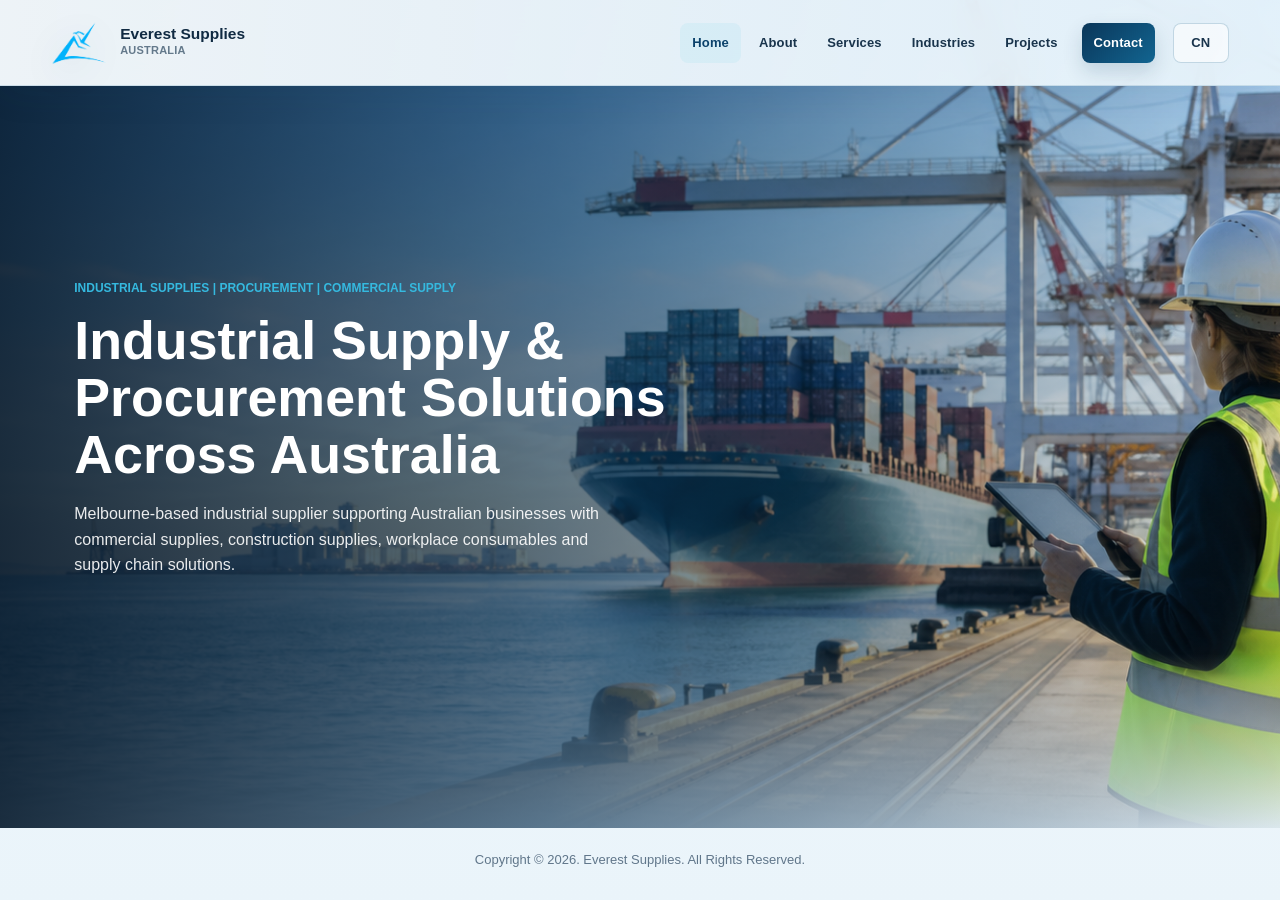
<file: index.html>
<!doctype html>
<html lang="en">
  <head>
    <meta charset="utf-8">
    <meta name="viewport" content="width=device-width, initial-scale=1">
    <meta name="description" content="Everest Supplies provides industrial supplies, construction materials, workplace consumables, safety products and procurement solutions for Australian businesses.">
    <meta name="keywords" content="industrial supplies Australia, industrial supplier Melbourne, commercial supplies Australia, procurement solutions, workplace consumables, construction supplies, building materials supplier, warehouse supplies, industrial products, safety products, business supply partner, manufacturing supplies, industrial procurement, supply chain solutions, Australian supplier, Melbourne Victoria Australia">
    <meta name="robots" content="index, follow">
    <link rel="canonical" href="https://everestsupplies.com.au/">
    <meta property="og:title" content="Everest Supplies | Industrial Supplies & Procurement Solutions Australia">
    <meta property="og:description" content="Melbourne-based industrial and commercial supply partner supporting Australian businesses with industrial supplies, construction materials, workplace consumables and procurement solutions.">
    <meta property="og:image" content="https://everestsupplies.com.au/assets/industrial-supplies-australia.png">
    <meta property="og:url" content="https://everestsupplies.com.au/">
    <meta property="og:type" content="website">
    <meta property="og:site_name" content="Everest Supplies">
    <meta name="twitter:card" content="summary_large_image">
    <meta name="twitter:title" content="Everest Supplies | Industrial Supplies & Procurement Solutions Australia">
    <meta name="twitter:description" content="Industrial supplies, construction materials, workplace consumables, safety products and procurement solutions for Australian businesses.">
    <meta name="twitter:image" content="https://everestsupplies.com.au/assets/industrial-supplies-australia.png">
    <title>Everest Supplies | Industrial Supplies & Procurement Solutions Australia</title>
    <link rel="icon" type="image/png" sizes="32x32" href="assets/favicon-32.png?v=everest-blue-20260701">
    <link rel="apple-touch-icon" sizes="180x180" href="assets/apple-touch-icon.png?v=everest-blue-20260701">
    <link rel="stylesheet" href="styles.css?v=type-balance-20260623">
    <script type="application/ld+json">
      {
        "@context": "https://schema.org",
        "@graph": [
          {
            "@type": "Organization",
            "@id": "https://everestsupplies.com.au/#organization",
            "name": "Everest Supplies",
            "url": "https://everestsupplies.com.au/",
            "logo": "https://everestsupplies.com.au/assets/everest-blue-logo.png",
            "description": "Everest Supplies is an Australian industrial and commercial supply company providing industrial supplies, construction materials, workplace consumables and procurement solutions.",
            "areaServed": {
              "@type": "Country",
              "name": "Australia"
            },
            "knowsAbout": [
              "Industrial Supplies",
              "Construction Materials",
              "Commercial Supplies",
              "Procurement Services",
              "Supply Chain Solutions"
            ]
          },
          {
            "@type": "LocalBusiness",
            "@id": "https://everestsupplies.com.au/#localbusiness",
            "name": "Everest Supplies",
            "url": "https://everestsupplies.com.au/",
            "description": "Melbourne-based industrial supply company supporting businesses throughout Victoria and Australia.",
            "address": {
              "@type": "PostalAddress",
              "addressLocality": "Melbourne",
              "addressRegion": "Victoria",
              "addressCountry": "AU"
            },
            "areaServed": [
              {
                "@type": "State",
                "name": "Victoria"
              },
              {
                "@type": "Country",
                "name": "Australia"
              }
            ],
            "email": "sales@everestsupplies.com.au",
            "makesOffer": [
              {
                "@type": "Offer",
                "itemOffered": {
                  "@type": "Service",
                  "name": "Industrial Supplies"
                }
              },
              {
                "@type": "Offer",
                "itemOffered": {
                  "@type": "Service",
                  "name": "Construction Materials"
                }
              },
              {
                "@type": "Offer",
                "itemOffered": {
                  "@type": "Service",
                  "name": "Procurement Services"
                }
              },
              {
                "@type": "Offer",
                "itemOffered": {
                  "@type": "Service",
                  "name": "Commercial Supplies"
                }
              }
            ]
          }
        ]
      }
    </script>
  </head>
  <body>
    <header class="site-header">
      <a class="brand" href="#home" aria-label="Everest Supplies Australia home">
        <img class="brand-mark" src="assets/everest-blue-mark.png?v=everest-blue-20260701" alt="">
        <span>
          <strong>Everest Supplies</strong>
          <small>Australia</small>
        </span>
      </a>
      <button class="nav-toggle" type="button" aria-label="Open menu" aria-expanded="false">
        <span></span>
        <span></span>
        <span></span>
      </button>
      <nav class="site-nav" aria-label="Primary navigation">
        <a href="#home">Home</a>
        <a href="#about">About</a>
        <a href="#services">Services</a>
        <a href="#industries">Industries</a>
        <a href="#projects">Projects</a>
        <a class="nav-cta" href="#contact">Contact</a>
        <button class="lang-toggle" id="languageToggle" type="button" aria-label="Switch language">CN</button>
      </nav>
    </header>

    <main id="home">
      <section class="hero">
        <img src="assets/industrial-supplies-australia.png" alt="Industrial supplies Australia procurement and commercial supply chain operations at a port" class="hero-image hero-image-home">
        <img src="assets/industrial-procurement-services.png" alt="Industrial procurement services and warehouse logistics products at an Australian port" class="hero-image hero-image-tabs">
        <div class="hero-overlay"></div>
        <div class="hero-content">
          <p class="eyebrow">Industrial Supplies | Procurement | Commercial Supply</p>
          <h1>Industrial Supply & Procurement Solutions Across Australia</h1>
          <p class="hero-copy">Melbourne-based industrial supplier supporting Australian businesses with commercial supplies, construction supplies, workplace consumables and supply chain solutions.</p>
        </div>
      </section>

      <section class="intro band tab-content" data-tab-content="home">
        <div class="section-heading">
          <p class="eyebrow">Company Positioning</p>
          <h2>Australian business supply partner for industrial and commercial customers.</h2>
        </div>
        <p>Everest Supplies is a Melbourne, Victoria based industrial and commercial supply company supporting manufacturing, construction, warehousing, logistics, infrastructure and commercial customers across Australia. We help businesses source industrial products, construction supplies, workplace consumables, safety products and procurement solutions through practical supplier coordination and commercial supply chain support.</p>
      </section>

      <section class="stats tab-content" data-tab-content="home" aria-label="Company strengths">
        <article><strong>Global</strong><span>Supplier and buyer networks</span></article>
        <article><strong>End-to-end</strong><span>Procurement to logistics support</span></article>
        <article><strong>Multi-sector</strong><span>Trade capability across industries</span></article>
        <article><strong>Long-term</strong><span>Partnership-focused delivery</span></article>
      </section>

      <section class="seo-links tab-content" data-tab-content="home" aria-label="Industrial supply and procurement service links">
        <a href="industrial-supplies.html">Industrial Supplies</a>
        <a href="construction-materials.html">Construction Materials</a>
        <a href="workplace-consumables.html">Workplace Consumables</a>
        <a href="warehouse-logistics-supplies.html">Warehouse & Logistics Supplies</a>
        <a href="safety-ppe-products.html">Safety & PPE Products</a>
        <a href="procurement-sourcing-services.html">Procurement & Sourcing Services</a>
        <a href="supply-chain-solutions.html">Supply Chain Solutions</a>
      </section>

      <section class="eeat-note tab-content" data-tab-content="home" aria-label="About Everest Supplies industrial procurement focus">
        <p>Everest Supplies is an Australian business supply partner focused on industrial supplies, commercial supplies and procurement support for manufacturing, construction, warehousing, logistics, infrastructure and commercial customers. Based in Melbourne, Victoria, Australia, we help business customers assess supplier options, sourcing pathways and supply chain solutions without adding unsupported claims or fake project references.</p>
      </section>

      <section class="section split tab-content" id="about" data-tab-content="about">
        <div class="section-heading">
          <p class="eyebrow">About Us</p>
          <h2>Professional sourcing, procurement and market access from Australia.</h2>
        </div>
        <div class="split-body">
          <p>Everest Supplies Australia is a privately owned industrial and commercial supply company headquartered in Melbourne, Victoria, Australia, focused on supporting business customers through trusted sourcing, procurement and supply coordination.</p>
          <p>Operating from Australia, we assist qualified suppliers and commercial buyers with industrial procurement, workplace consumables, construction materials, documentation and commercial transparency throughout the supply chain.</p>
          <div class="value-grid">
            <article><h3>Mission</h3><p>To create value by connecting global suppliers and customers through trusted trade partnerships.</p></article>
            <article><h3>Vision</h3><p>To become a leading international trading and supply chain solutions provider in Australia and the Asia-Pacific region.</p></article>
          </div>
        </div>
      </section>

      <section class="section services tab-content" id="services" data-tab-content="services">
        <div class="section-heading wide">
          <p class="eyebrow">Products & Services</p>
          <h2>Practical trade support across sourcing, logistics and market development.</h2>
        </div>
        <div class="service-grid">
          <article class="service-card"><span class="card-index">01</span><h3>Import Solutions</h3><ul><li>Product sourcing</li><li>Supplier identification</li><li>Procurement management</li><li>Quality assurance</li><li>Customs and logistics coordination</li></ul></article>
          <article class="service-card"><span class="card-index">02</span><h3>Export Solutions</h3><ul><li>Market development</li><li>International distribution</li><li>Export documentation</li><li>Freight coordination</li><li>Regulatory compliance support</li></ul></article>
          <article class="service-card"><span class="card-index">03</span><h3>Strategic Procurement</h3><ul><li>Cost-effective sourcing strategy</li><li>Supplier qualification</li><li>Product verification</li><li>Commercial negotiations</li><li>Long-term procurement planning</li></ul></article>
          <article class="service-card"><span class="card-index">04</span><h3>Supply Chain Management</h3><ul><li>Sea, air and road freight coordination</li><li>Warehousing and distribution support</li><li>Inventory planning</li><li>Product inspection</li><li>Documentation management</li></ul></article>
        </div>
      </section>

      <section class="section industries tab-content" id="industries" data-tab-content="industries">
        <div class="section-heading">
          <p class="eyebrow">Industries</p>
          <h2>Built for diverse commercial sourcing needs.</h2>
        </div>
        <div class="industry-list">
          <article><h3>Construction & Building Materials</h3><p>Construction materials, infrastructure products and industrial supplies for Australian commercial projects.</p></article>
          <article><h3>Furniture & Upholstery</h3><p>Foam products, furniture components and upholstery materials.</p></article>
          <article><h3>Industrial Products</h3><p>Manufacturing supplies, engineering materials, warehouse supplies and industrial equipment.</p></article>
          <article><h3>Agriculture & Food Products</h3><p>Agricultural commodities, packaged foods and specialty products.</p></article>
          <article><h3>Consumer Goods</h3><p>Household products, lifestyle products and retail merchandise.</p></article>
          <article><h3>Renewable Energy & Infrastructure</h3><p>Energy equipment, infrastructure materials and project procurement.</p></article>
        </div>
      </section>

      <section class="section why tab-content" data-tab-content="services">
        <div class="section-heading wide">
          <p class="eyebrow">Why Choose Us</p>
          <h2>Reliable commercial execution, from supplier selection to delivery coordination.</h2>
        </div>
        <div class="why-grid">
          <article><h3>Global Supplier Network</h3><p>Established relationships with qualified suppliers worldwide.</p></article>
          <article><h3>Quality Assurance</h3><p>Rigorous supplier selection and product quality control.</p></article>
          <article><h3>Competitive Pricing</h3><p>Efficient sourcing strategies that optimize procurement costs.</p></article>
          <article><h3>Reliable Delivery</h3><p>Professional logistics coordination and supply chain management.</p></article>
          <article><h3>Industry Experience</h3><p>Strong understanding of international trade practices and commercial operations.</p></article>
          <article><h3>Customer-Centric Approach</h3><p>Tailored solutions designed around client requirements.</p></article>
        </div>
      </section>

      <section class="section projects tab-content" id="projects" data-tab-content="projects">
        <div class="section-heading">
          <p class="eyebrow">Projects & Success Stories</p>
          <h2>Representative support areas.</h2>
        </div>
        <div class="project-timeline">
          <article><span>Procurement</span><h3>International Procurement Support</h3><p>Delivered sourcing and procurement support for commercial and industrial purchasing requirements.</p></article>
          <article><span>Operations</span><h3>Supply Chain Optimization</h3><p>Helped improve procurement efficiency, supplier communication and delivery coordination.</p></article>
          <article><span>Market Access</span><h3>Export Market Development</h3><p>Supported Australian suppliers in identifying international market and distribution pathways.</p></article>
        </div>
      </section>

      <section class="section contact tab-content" id="contact" data-tab-content="contact">
        <div class="contact-panel">
          <div>
            <p class="eyebrow">Contact Us</p>
            <h2>Start a sourcing, import or export enquiry.</h2>
            <p>Tell us what you need to source, export or coordinate. Everest Supplies Australia can help assess supplier options, procurement approach and logistics pathways.</p>
            <div class="contact-details">
              <span>Everest Supplies Australia</span>
              <span>Headquarters: Melbourne, Australia</span>
              <a href="mailto:sales@everestsupplies.com.au">sales@everestsupplies.com.au</a>
              <span>International Trade</span>
              <span>Import & Export Services</span>
              <span>Procurement Solutions</span>
              <span>Supply Chain Management</span>
            </div>
          </div>
          <form class="contact-form" id="contactForm" action="https://formsubmit.co/sales@everestsupplies.com.au" method="POST">
            <input type="hidden" name="_subject" id="formSubject" value="Website enquiry - General">
            <input type="hidden" name="_replyto" id="formReplyTo" value="">
            <input type="hidden" name="_next" id="formNext" value="">
            <input type="text" name="_honey" tabindex="-1" autocomplete="off" style="display: none;">
            <input type="hidden" name="_template" value="table">
            <input type="hidden" name="_captcha" value="false">
            <label>Name<input name="name" required autocomplete="name"></label>
            <label>Company<input name="company" autocomplete="organization"></label>
            <label>Email<input name="email" type="email" required autocomplete="email"></label>
            <label>Phone<input name="phone" autocomplete="tel"></label>
            <label>Country<input name="country" autocomplete="country-name"></label>
            <label>Inquiry Type
              <select name="type" required>
                <option value="">Select inquiry type</option>
                <option>Import Services</option>
                <option>Export Services</option>
                <option>Procurement Services</option>
                <option>Supply Chain Management</option>
                <option>Commercial Consulting</option>
              </select>
            </label>
            <label class="full">Message<textarea name="message" rows="5" required></textarea></label>
            <button class="button primary full" type="submit">Submit Enquiry</button>
            <p class="form-status" id="formStatus" role="status"></p>
          </form>
        </div>
      </section>
    </main>

    <footer class="site-footer">
      <span>Copyright &copy; 2026. Everest Supplies. All Rights Reserved.</span>
    </footer>

    <script src="app.js?v=formsubmit-20260605"></script>
  </body>
</html>
</file>
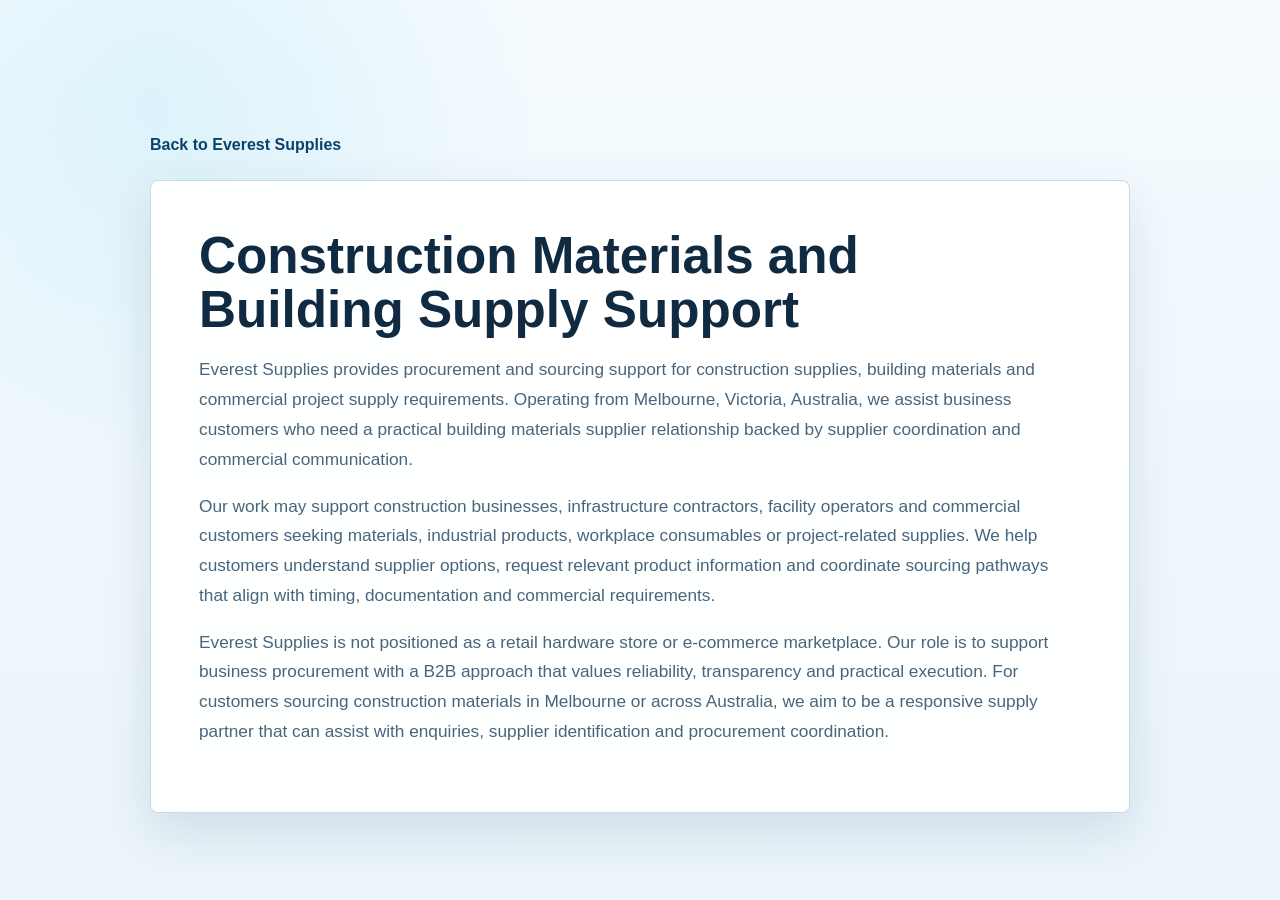
<file: construction-materials.html>
<!doctype html>
<html lang="en">
  <head>
    <meta charset="utf-8">
    <meta name="viewport" content="width=device-width, initial-scale=1">
    <title>Construction Materials Supplier Melbourne | Everest Supplies</title>
    <meta name="description" content="Melbourne-based construction supplies and building materials supplier support for Australian commercial, infrastructure and industrial customers.">
    <link rel="canonical" href="https://everestsupplies.com.au/construction-materials.html">
    <link rel="stylesheet" href="styles.css?v=seo-setup-20260623">
    <link rel="stylesheet" href="service-template.css?v=seo-setup-20260623">
  </head>
  <body class="seo-page">
    <main>
      <a class="back-link" href="/">Back to Everest Supplies</a>
      <article>
        <h1>Construction Materials and Building Supply Support</h1>
        <p>Everest Supplies provides procurement and sourcing support for construction supplies, building materials and commercial project supply requirements. Operating from Melbourne, Victoria, Australia, we assist business customers who need a practical building materials supplier relationship backed by supplier coordination and commercial communication.</p>
        <p>Our work may support construction businesses, infrastructure contractors, facility operators and commercial customers seeking materials, industrial products, workplace consumables or project-related supplies. We help customers understand supplier options, request relevant product information and coordinate sourcing pathways that align with timing, documentation and commercial requirements.</p>
        <p>Everest Supplies is not positioned as a retail hardware store or e-commerce marketplace. Our role is to support business procurement with a B2B approach that values reliability, transparency and practical execution. For customers sourcing construction materials in Melbourne or across Australia, we aim to be a responsive supply partner that can assist with enquiries, supplier identification and procurement coordination.</p>
      </article>
    </main>
  </body>
</html>
</file>
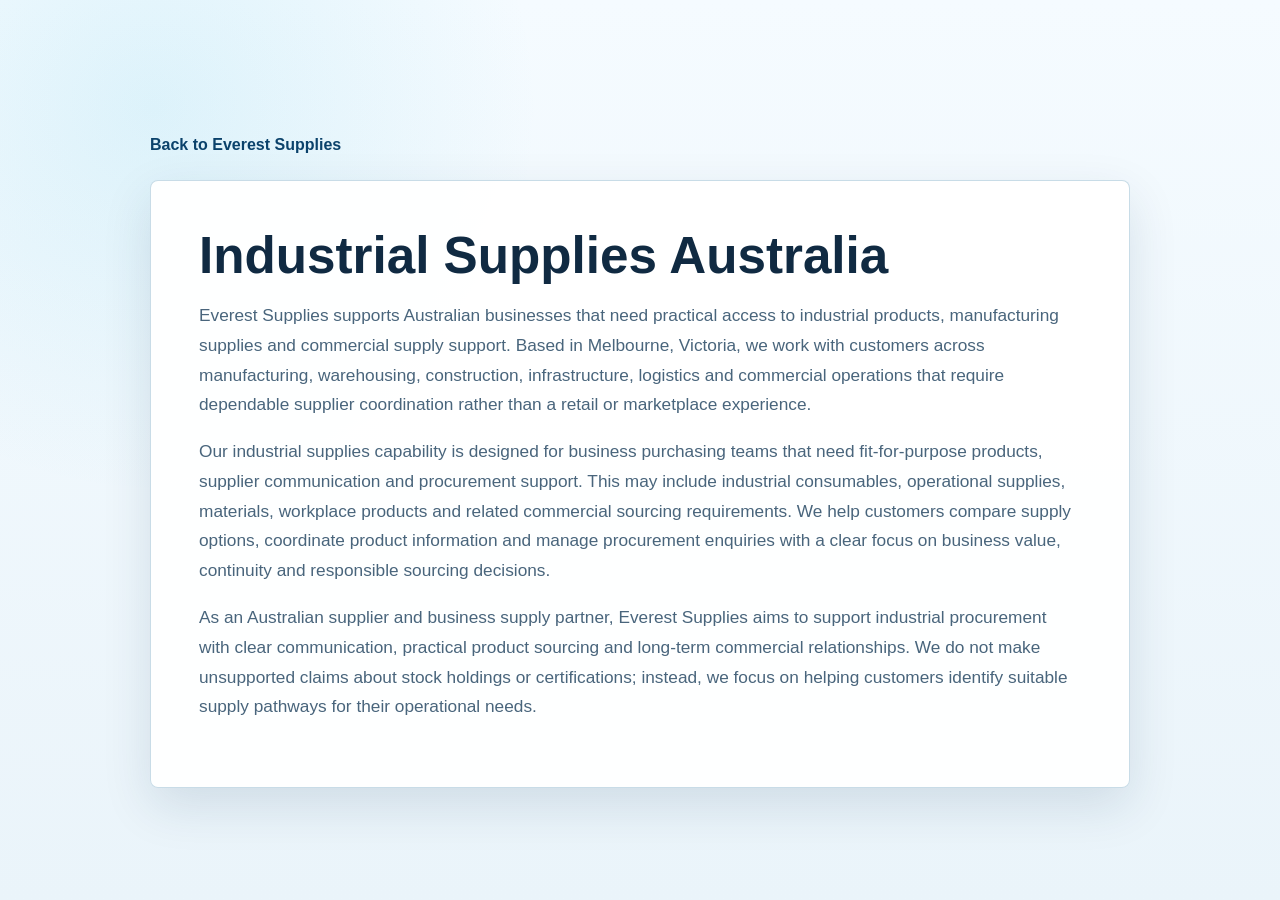
<file: industrial-supplies.html>
<!doctype html>
<html lang="en">
  <head>
    <meta charset="utf-8">
    <meta name="viewport" content="width=device-width, initial-scale=1">
    <title>Industrial Supplies Australia | Everest Supplies</title>
    <meta name="description" content="Everest Supplies supports Australian businesses with industrial supplies, manufacturing supplies and commercial procurement from Melbourne, Victoria.">
    <link rel="canonical" href="https://everestsupplies.com.au/industrial-supplies.html">
    <link rel="stylesheet" href="styles.css?v=seo-setup-20260623">
    <link rel="stylesheet" href="service-template.css?v=seo-setup-20260623">
  </head>
  <body class="seo-page">
    <main>
      <a class="back-link" href="/">Back to Everest Supplies</a>
      <article>
        <h1>Industrial Supplies Australia</h1>
        <p>Everest Supplies supports Australian businesses that need practical access to industrial products, manufacturing supplies and commercial supply support. Based in Melbourne, Victoria, we work with customers across manufacturing, warehousing, construction, infrastructure, logistics and commercial operations that require dependable supplier coordination rather than a retail or marketplace experience.</p>
        <p>Our industrial supplies capability is designed for business purchasing teams that need fit-for-purpose products, supplier communication and procurement support. This may include industrial consumables, operational supplies, materials, workplace products and related commercial sourcing requirements. We help customers compare supply options, coordinate product information and manage procurement enquiries with a clear focus on business value, continuity and responsible sourcing decisions.</p>
        <p>As an Australian supplier and business supply partner, Everest Supplies aims to support industrial procurement with clear communication, practical product sourcing and long-term commercial relationships. We do not make unsupported claims about stock holdings or certifications; instead, we focus on helping customers identify suitable supply pathways for their operational needs.</p>
      </article>
    </main>
  </body>
</html>
</file>
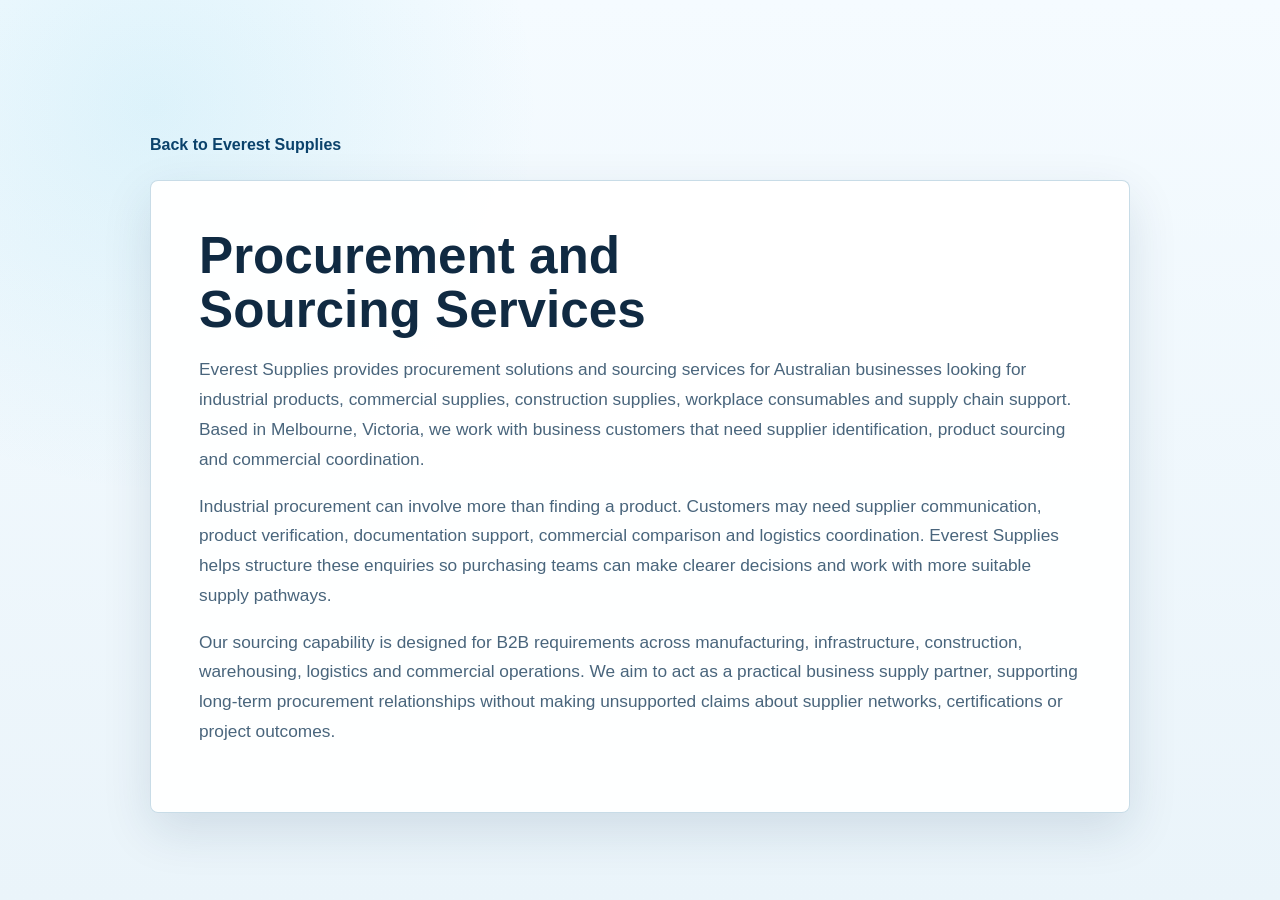
<file: procurement-sourcing-services.html>
<!doctype html>
<html lang="en">
  <head>
    <meta charset="utf-8">
    <meta name="viewport" content="width=device-width, initial-scale=1">
    <title>Industrial Procurement and Sourcing Services Australia | Everest Supplies</title>
    <meta name="description" content="Industrial procurement, sourcing services and supplier coordination for Australian businesses from Melbourne, Victoria.">
    <link rel="canonical" href="https://everestsupplies.com.au/procurement-sourcing-services.html">
    <link rel="stylesheet" href="styles.css?v=seo-setup-20260623">
    <link rel="stylesheet" href="service-template.css?v=seo-setup-20260623">
  </head>
  <body class="seo-page">
    <main>
      <a class="back-link" href="/">Back to Everest Supplies</a>
      <article>
        <h1>Procurement and Sourcing Services</h1>
        <p>Everest Supplies provides procurement solutions and sourcing services for Australian businesses looking for industrial products, commercial supplies, construction supplies, workplace consumables and supply chain support. Based in Melbourne, Victoria, we work with business customers that need supplier identification, product sourcing and commercial coordination.</p>
        <p>Industrial procurement can involve more than finding a product. Customers may need supplier communication, product verification, documentation support, commercial comparison and logistics coordination. Everest Supplies helps structure these enquiries so purchasing teams can make clearer decisions and work with more suitable supply pathways.</p>
        <p>Our sourcing capability is designed for B2B requirements across manufacturing, infrastructure, construction, warehousing, logistics and commercial operations. We aim to act as a practical business supply partner, supporting long-term procurement relationships without making unsupported claims about supplier networks, certifications or project outcomes.</p>
      </article>
    </main>
  </body>
</html>
</file>
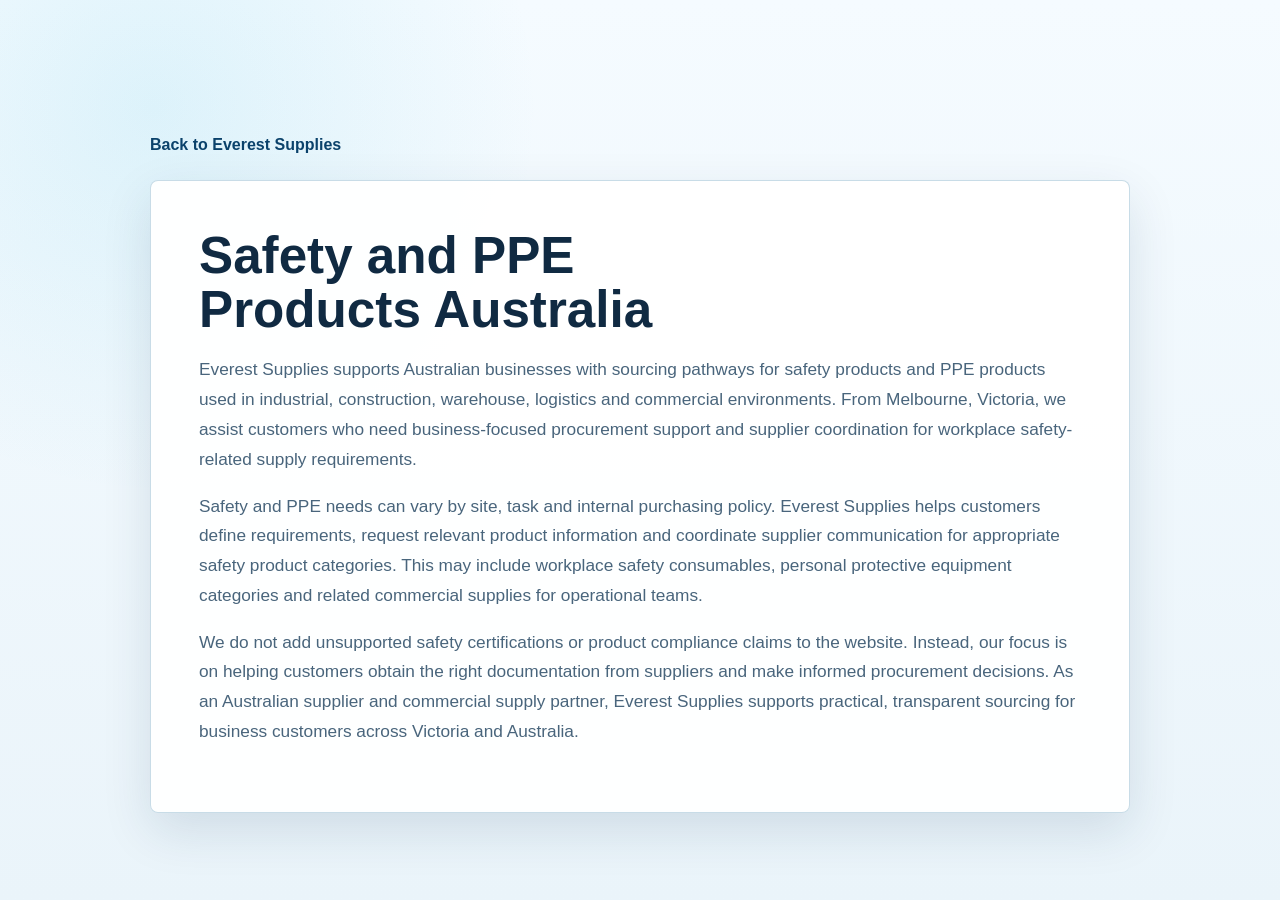
<file: safety-ppe-products.html>
<!doctype html>
<html lang="en">
  <head>
    <meta charset="utf-8">
    <meta name="viewport" content="width=device-width, initial-scale=1">
    <title>Safety and PPE Products Australia | Everest Supplies</title>
    <meta name="description" content="Safety products and PPE procurement support for Australian industrial, construction, warehouse and commercial businesses.">
    <link rel="canonical" href="https://everestsupplies.com.au/safety-ppe-products.html">
    <link rel="stylesheet" href="styles.css?v=seo-setup-20260623">
    <link rel="stylesheet" href="service-template.css?v=seo-setup-20260623">
  </head>
  <body class="seo-page">
    <main>
      <a class="back-link" href="/">Back to Everest Supplies</a>
      <article>
        <h1>Safety and PPE Products Australia</h1>
        <p>Everest Supplies supports Australian businesses with sourcing pathways for safety products and PPE products used in industrial, construction, warehouse, logistics and commercial environments. From Melbourne, Victoria, we assist customers who need business-focused procurement support and supplier coordination for workplace safety-related supply requirements.</p>
        <p>Safety and PPE needs can vary by site, task and internal purchasing policy. Everest Supplies helps customers define requirements, request relevant product information and coordinate supplier communication for appropriate safety product categories. This may include workplace safety consumables, personal protective equipment categories and related commercial supplies for operational teams.</p>
        <p>We do not add unsupported safety certifications or product compliance claims to the website. Instead, our focus is on helping customers obtain the right documentation from suppliers and make informed procurement decisions. As an Australian supplier and commercial supply partner, Everest Supplies supports practical, transparent sourcing for business customers across Victoria and Australia.</p>
      </article>
    </main>
  </body>
</html>
</file>
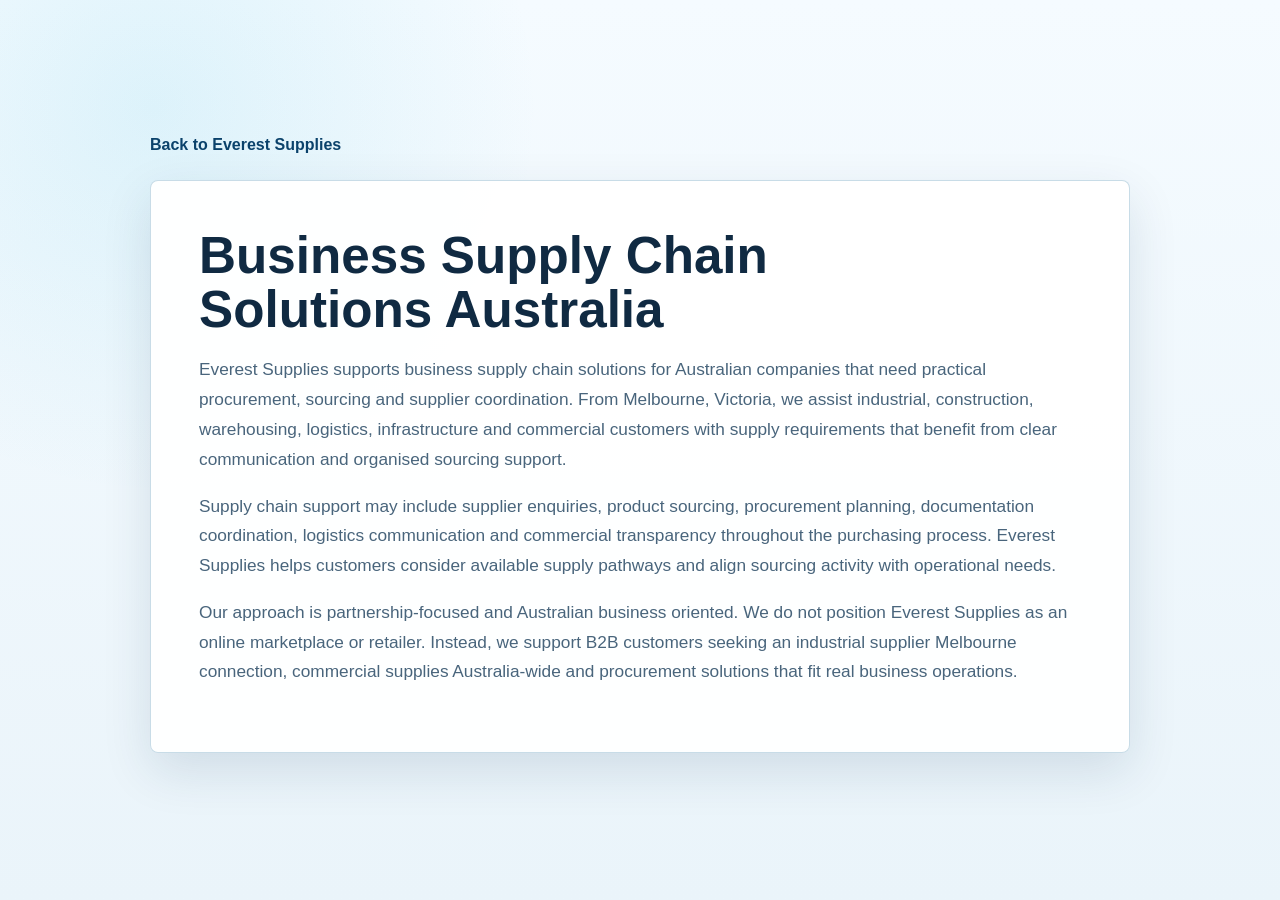
<file: supply-chain-solutions.html>
<!doctype html>
<html lang="en">
  <head>
    <meta charset="utf-8">
    <meta name="viewport" content="width=device-width, initial-scale=1">
    <title>Business Supply Chain Solutions Australia | Everest Supplies</title>
    <meta name="description" content="Business supply chain solutions, commercial procurement support and industrial supplier coordination for Australian companies.">
    <link rel="canonical" href="https://everestsupplies.com.au/supply-chain-solutions.html">
    <link rel="stylesheet" href="styles.css?v=seo-setup-20260623">
    <link rel="stylesheet" href="service-template.css?v=seo-setup-20260623">
  </head>
  <body class="seo-page">
    <main>
      <a class="back-link" href="/">Back to Everest Supplies</a>
      <article>
        <h1>Business Supply Chain Solutions Australia</h1>
        <p>Everest Supplies supports business supply chain solutions for Australian companies that need practical procurement, sourcing and supplier coordination. From Melbourne, Victoria, we assist industrial, construction, warehousing, logistics, infrastructure and commercial customers with supply requirements that benefit from clear communication and organised sourcing support.</p>
        <p>Supply chain support may include supplier enquiries, product sourcing, procurement planning, documentation coordination, logistics communication and commercial transparency throughout the purchasing process. Everest Supplies helps customers consider available supply pathways and align sourcing activity with operational needs.</p>
        <p>Our approach is partnership-focused and Australian business oriented. We do not position Everest Supplies as an online marketplace or retailer. Instead, we support B2B customers seeking an industrial supplier Melbourne connection, commercial supplies Australia-wide and procurement solutions that fit real business operations.</p>
      </article>
    </main>
  </body>
</html>
</file>
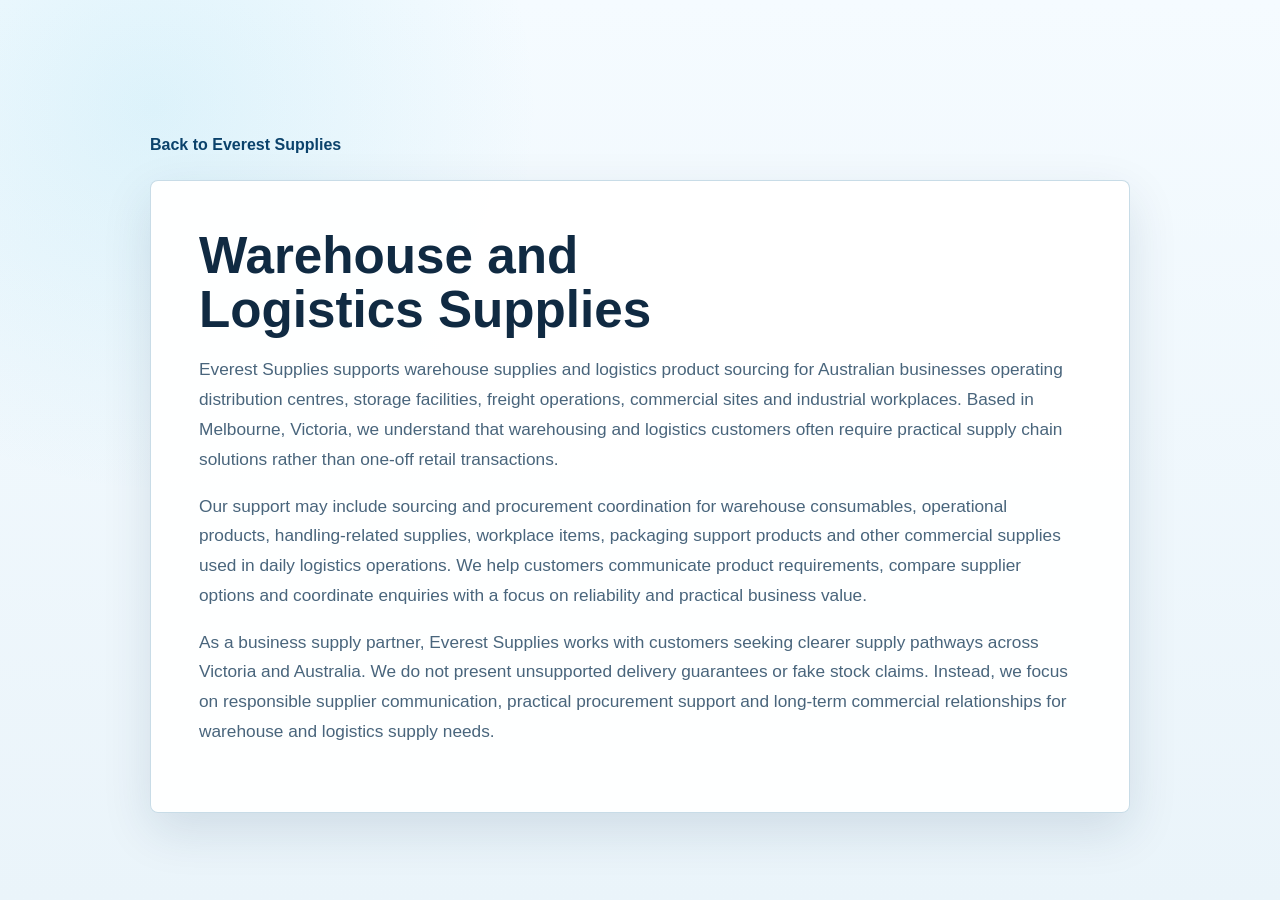
<file: warehouse-logistics-supplies.html>
<!doctype html>
<html lang="en">
  <head>
    <meta charset="utf-8">
    <meta name="viewport" content="width=device-width, initial-scale=1">
    <title>Warehouse Supplies and Logistics Products | Everest Supplies</title>
    <meta name="description" content="Warehouse supplies, logistics products and procurement support for Australian warehousing, freight, distribution and commercial operations.">
    <link rel="canonical" href="https://everestsupplies.com.au/warehouse-logistics-supplies.html">
    <link rel="stylesheet" href="styles.css?v=seo-setup-20260623">
    <link rel="stylesheet" href="service-template.css?v=seo-setup-20260623">
  </head>
  <body class="seo-page">
    <main>
      <a class="back-link" href="/">Back to Everest Supplies</a>
      <article>
        <h1>Warehouse and Logistics Supplies</h1>
        <p>Everest Supplies supports warehouse supplies and logistics product sourcing for Australian businesses operating distribution centres, storage facilities, freight operations, commercial sites and industrial workplaces. Based in Melbourne, Victoria, we understand that warehousing and logistics customers often require practical supply chain solutions rather than one-off retail transactions.</p>
        <p>Our support may include sourcing and procurement coordination for warehouse consumables, operational products, handling-related supplies, workplace items, packaging support products and other commercial supplies used in daily logistics operations. We help customers communicate product requirements, compare supplier options and coordinate enquiries with a focus on reliability and practical business value.</p>
        <p>As a business supply partner, Everest Supplies works with customers seeking clearer supply pathways across Victoria and Australia. We do not present unsupported delivery guarantees or fake stock claims. Instead, we focus on responsible supplier communication, practical procurement support and long-term commercial relationships for warehouse and logistics supply needs.</p>
      </article>
    </main>
  </body>
</html>
</file>
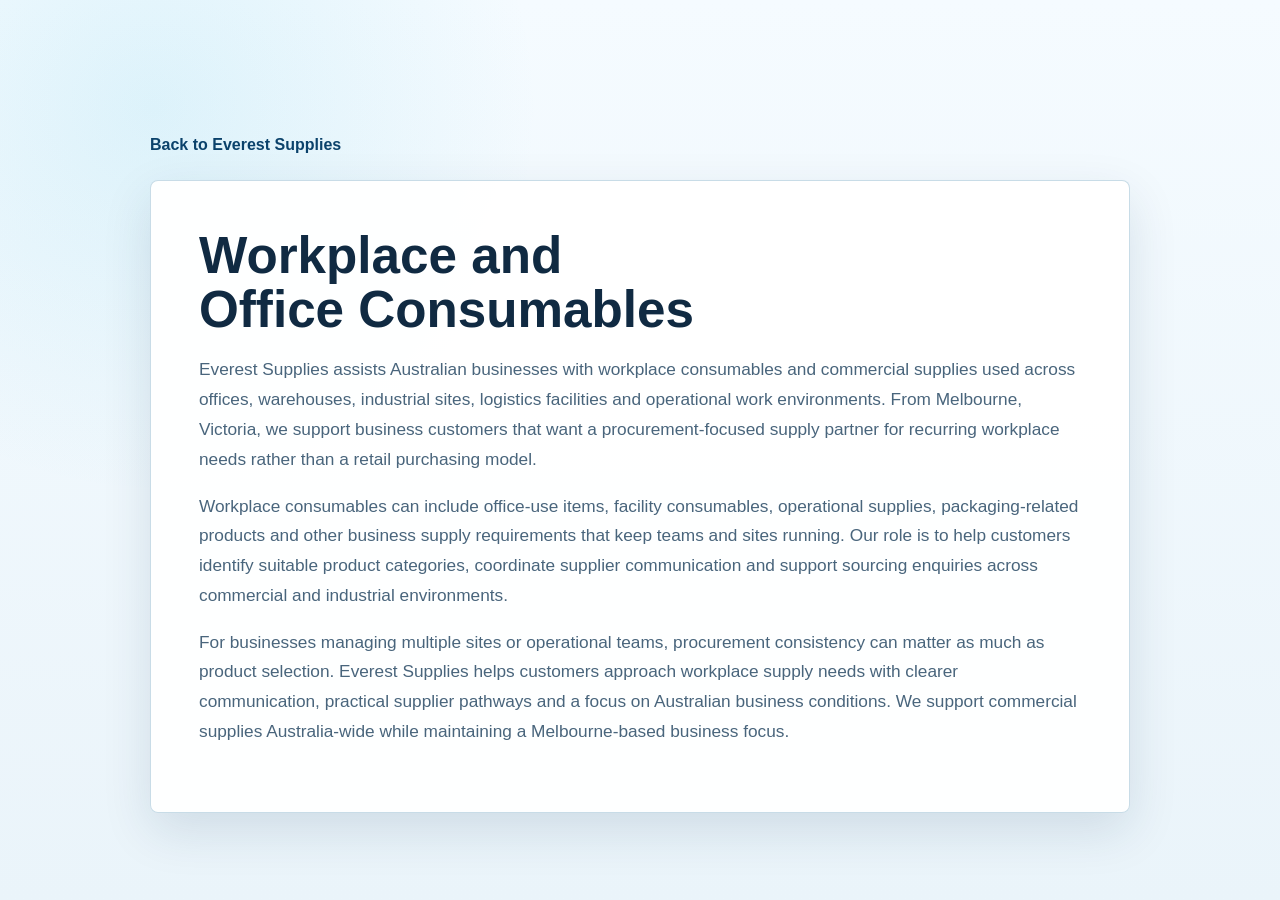
<file: workplace-consumables.html>
<!doctype html>
<html lang="en">
  <head>
    <meta charset="utf-8">
    <meta name="viewport" content="width=device-width, initial-scale=1">
    <title>Workplace Consumables Australia | Everest Supplies</title>
    <meta name="description" content="Workplace consumables and commercial supplies procurement support for Australian offices, warehouses, logistics and industrial facilities.">
    <link rel="canonical" href="https://everestsupplies.com.au/workplace-consumables.html">
    <link rel="stylesheet" href="styles.css?v=seo-setup-20260623">
    <link rel="stylesheet" href="service-template.css?v=seo-setup-20260623">
  </head>
  <body class="seo-page">
    <main>
      <a class="back-link" href="/">Back to Everest Supplies</a>
      <article>
        <h1>Workplace and Office Consumables</h1>
        <p>Everest Supplies assists Australian businesses with workplace consumables and commercial supplies used across offices, warehouses, industrial sites, logistics facilities and operational work environments. From Melbourne, Victoria, we support business customers that want a procurement-focused supply partner for recurring workplace needs rather than a retail purchasing model.</p>
        <p>Workplace consumables can include office-use items, facility consumables, operational supplies, packaging-related products and other business supply requirements that keep teams and sites running. Our role is to help customers identify suitable product categories, coordinate supplier communication and support sourcing enquiries across commercial and industrial environments.</p>
        <p>For businesses managing multiple sites or operational teams, procurement consistency can matter as much as product selection. Everest Supplies helps customers approach workplace supply needs with clearer communication, practical supplier pathways and a focus on Australian business conditions. We support commercial supplies Australia-wide while maintaining a Melbourne-based business focus.</p>
      </article>
    </main>
  </body>
</html>
</file>
<file: styles.css>
:root {
  --ink: #0c2238;
  --ink-strong: #06182b;
  --muted: #60768a;
  --line: #d7e5ee;
  --paper: #ffffff;
  --mist: #eef6fb;
  --deep: #073052;
  --navy: #0b426b;
  --blue: #176f9f;
  --cyan: #35b9df;
  --aqua: #9be2f2;
  --steel: #7fa5ba;
  --section-gradient: linear-gradient(180deg, #f5fbff 0%, #eaf4fa 100%);
  --header-gradient: linear-gradient(90deg, rgba(247, 252, 255, 0.96), rgba(232, 244, 251, 0.93));
  --dark-gradient: linear-gradient(135deg, #06243f 0%, #0a4773 56%, #0d6d92 100%);
  --shadow: 0 18px 50px rgba(7, 48, 82, 0.12);
  --shadow-strong: 0 28px 76px rgba(5, 30, 55, 0.18);
  --radius: 8px;
}

* {
  box-sizing: border-box;
}

html {
  scroll-behavior: smooth;
}

body {
  margin: 0;
  min-height: 100vh;
  background:
    radial-gradient(circle at 12% 12%, rgba(53, 185, 223, 0.12), transparent 28%),
    radial-gradient(circle at 88% 8%, rgba(11, 66, 107, 0.1), transparent 32%),
    var(--section-gradient);
  color: var(--ink);
  font-family: "Segoe UI", "Microsoft YaHei", Arial, sans-serif;
  font-size: 16px;
  line-height: 1.62;
}

img {
  max-width: 100%;
  display: block;
}

a {
  color: inherit;
}

button,
input,
select,
textarea {
  font: inherit;
}

button,
select {
  cursor: pointer;
}

.site-header {
  position: fixed;
  z-index: 20;
  top: 0;
  left: 0;
  right: 0;
  height: 86px;
  display: flex;
  align-items: center;
  justify-content: space-between;
  gap: clamp(16px, 3vw, 36px);
  padding: 0 clamp(22px, 4vw, 68px);
  background: var(--header-gradient);
  border-bottom: 1px solid rgba(157, 190, 209, 0.42);
  box-shadow: 0 10px 34px rgba(7, 48, 82, 0.08);
  backdrop-filter: blur(16px);
}

.brand {
  min-width: 0;
  display: flex;
  align-items: center;
  gap: 13px;
  color: var(--ink);
  text-decoration: none;
}

.brand-mark {
  width: 56px;
  height: 56px;
  flex: 0 0 auto;
  filter: drop-shadow(0 8px 18px rgba(7, 48, 82, 0.16));
}

.brand strong,
.brand small {
  display: block;
}

.brand strong {
  color: #102a42;
  font-size: clamp(15.5px, 1vw, 18px);
  font-weight: 620;
  line-height: 1.12;
}

.brand small {
  color: #64798b;
  font-size: 11px;
  font-weight: 600;
  letter-spacing: 0.02em;
  text-transform: uppercase;
}

.site-nav {
  display: flex;
  align-items: center;
  justify-content: flex-end;
  gap: 6px;
}

.site-nav a,
.lang-toggle {
  min-height: 40px;
  display: inline-flex;
  align-items: center;
  justify-content: center;
  border-radius: var(--radius);
  color: #19344c;
  font-size: clamp(13px, 0.82vw, 14px);
  font-weight: 610;
  letter-spacing: 0.01em;
  text-decoration: none;
  white-space: nowrap;
}

.site-nav a {
  padding: 0 12px;
}

.site-nav a:hover,
.site-nav a.is-active,
.lang-toggle:hover {
  background: rgba(53, 185, 223, 0.08);
  color: #0b426b;
}

.site-nav .nav-cta {
  margin-left: 6px;
  background: linear-gradient(135deg, #0a3659, #126591);
  color: #fff;
  font-weight: 640;
  box-shadow: 0 9px 20px rgba(7, 48, 82, 0.16);
}

.site-nav .nav-cta:hover,
.site-nav .nav-cta.is-active {
  background: linear-gradient(135deg, #052641, #0c5e8d);
  color: #fff;
}

.lang-toggle {
  flex: 0 0 auto;
  margin-left: 12px;
  min-width: 56px;
  padding: 0 14px;
  border: 1px solid rgba(157, 190, 209, 0.58);
  background: rgba(255, 255, 255, 0.62);
}

.nav-toggle {
  display: none;
  width: 44px;
  height: 44px;
  border: 1px solid rgba(157, 190, 209, 0.7);
  border-radius: var(--radius);
  background: rgba(255, 255, 255, 0.86);
}

.nav-toggle span {
  display: block;
  width: 19px;
  height: 2px;
  margin: 4px auto;
  background: var(--ink);
}

.hero {
  position: relative;
  min-height: 92vh;
  display: grid;
  align-items: center;
  padding: 136px clamp(24px, 5.8vw, 92px) 92px;
  overflow: hidden;
  isolation: isolate;
}

body[data-active-tab="home"] .hero {
  min-height: 92vh;
}

.hero-image,
.hero-overlay {
  position: absolute;
  inset: 0;
  width: 100%;
  height: 100%;
}

.hero-image {
  object-fit: cover;
  object-position: 62% center;
}

.hero-image-tabs {
  display: none;
}

body[data-active-tab]:not([data-active-tab="home"]) .hero-image-home {
  display: none;
}

body[data-active-tab]:not([data-active-tab="home"]) .hero-image-tabs {
  display: block;
  object-fit: cover;
  object-position: 62% 58%;
  animation: harborDrift 24s ease-in-out infinite alternate;
}

.hero-overlay {
  z-index: 0;
  background:
    linear-gradient(90deg, rgba(4, 24, 43, 0.9), rgba(7, 48, 82, 0.64) 43%, rgba(10, 71, 115, 0.08)),
    linear-gradient(0deg, rgba(238, 246, 251, 0.98), rgba(238, 246, 251, 0) 21%);
}

.hero-content {
  position: relative;
  z-index: 2;
  max-width: min(700px, 54vw);
  color: #fff;
}

body[data-active-tab]:not([data-active-tab="home"]) .hero {
  min-height: clamp(230px, 28vh, 330px);
  padding-top: 92px;
  padding-bottom: 28px;
  background:
    radial-gradient(circle at 50% 45%, rgba(53, 185, 223, 0.16), transparent 40%),
    linear-gradient(90deg, #456b82, #9dbdca 48%, #8fb2c4);
}

body[data-active-tab]:not([data-active-tab="home"]) .hero-content {
  display: none;
}

body[data-active-tab]:not([data-active-tab="home"]) .hero::before {
  content: "";
  position: absolute;
  z-index: 1;
  inset: 0;
  pointer-events: none;
  background:
    linear-gradient(90deg, rgba(69, 107, 130, 0.58) 0%, rgba(69, 107, 130, 0) 26%),
    linear-gradient(270deg, rgba(143, 178, 196, 0.58) 0%, rgba(143, 178, 196, 0) 26%);
}

body[data-active-tab]:not([data-active-tab="home"]) .hero-overlay {
  z-index: 0;
  background:
    linear-gradient(90deg, rgba(5, 30, 55, 0.34), rgba(8, 55, 88, 0.12) 48%, rgba(8, 60, 100, 0.03)),
    linear-gradient(0deg, rgba(238, 246, 251, 0.68), rgba(238, 246, 251, 0) 13%);
}

body[data-active-tab]:not([data-active-tab="home"]) .section {
  padding: clamp(34px, 4vh, 48px) 0 clamp(30px, 3.6vh, 44px);
}

body[data-active-tab]:not([data-active-tab="home"]) .section-heading.wide {
  margin-bottom: clamp(18px, 2vh, 26px);
}

body[data-active-tab="services"] .why {
  display: none;
}

.eyebrow {
  margin: 0 0 14px;
  color: var(--cyan);
  font-size: clamp(12px, 0.82vw, 14px);
  font-weight: 760;
  letter-spacing: 0;
  text-transform: uppercase;
}

h1,
h2,
h3,
p {
  margin-top: 0;
}

h1 {
  max-width: 700px;
  margin-bottom: 18px;
  color: #fff;
  font-size: clamp(40px, 4.2vw, 62px);
  line-height: 1.06;
  font-weight: 720;
  text-wrap: balance;
}

h2 {
  margin-bottom: 0;
  color: var(--ink-strong);
  font-size: clamp(27px, 2.35vw, 40px);
  line-height: 1.16;
  font-weight: 680;
  text-wrap: balance;
}

h3 {
  margin-bottom: 10px;
  color: var(--ink-strong);
  font-size: clamp(18px, 1.18vw, 21px);
  line-height: 1.24;
  font-weight: 650;
}

.hero-copy {
  max-width: 560px;
  color: rgba(255, 255, 255, 0.9);
  font-size: clamp(16px, 1.05vw, 19px);
  line-height: 1.58;
  text-wrap: pretty;
}

.button {
  min-height: 52px;
  display: inline-flex;
  align-items: center;
  justify-content: center;
  padding: 0 24px;
  border: 1px solid transparent;
  border-radius: var(--radius);
  background: linear-gradient(135deg, var(--cyan), var(--aqua));
  color: #052238;
  font-weight: 900;
  text-decoration: none;
  cursor: pointer;
}

.section,
.band,
.stats,
.site-footer {
  width: min(1200px, calc(100% - 44px));
  margin-inline: auto;
}

.band {
  display: grid;
  grid-template-columns: minmax(260px, 0.92fr) minmax(320px, 1.08fr);
  gap: clamp(28px, 6vw, 86px);
  padding: clamp(76px, 9vw, 112px) 0 42px;
}

.intro p {
  margin: 42px 0 0;
  color: var(--muted);
  font-size: clamp(18px, 1.5vw, 21px);
}

.stats {
  display: grid;
  grid-template-columns: repeat(4, 1fr);
  gap: 16px;
  margin-bottom: 24px;
}

.stats article,
.service-card,
.industry-list article,
.why-grid article,
.project-timeline article {
  background:
    linear-gradient(180deg, rgba(255, 255, 255, 0.96), rgba(250, 253, 255, 0.9));
  border: 1px solid rgba(185, 211, 225, 0.78);
  border-radius: var(--radius);
  box-shadow: var(--shadow);
}

.stats article {
  padding: clamp(20px, 2.2vw, 28px);
}

.stats strong {
  display: block;
  color: var(--deep);
  font-size: clamp(25px, 2.2vw, 32px);
  line-height: 1.05;
}

.stats span {
  color: var(--muted);
  font-size: 16px;
  font-weight: 800;
}

.seo-links {
  display: flex;
  flex-wrap: wrap;
  gap: 10px;
  margin-bottom: 18px;
}

.seo-links a {
  padding: 9px 12px;
  border: 1px solid rgba(185, 211, 225, 0.78);
  border-radius: var(--radius);
  background: rgba(255, 255, 255, 0.72);
  color: #294c68;
  font-size: 14px;
  font-weight: 560;
  text-decoration: none;
}

.seo-links a:hover {
  color: #0b426b;
  border-color: rgba(53, 185, 223, 0.55);
}

.eeat-note {
  margin-bottom: clamp(74px, 8vw, 112px);
}

.eeat-note p {
  max-width: 980px;
  margin: 0;
  color: #49657c;
  font-size: clamp(16px, 1.2vw, 18px);
  line-height: 1.72;
}

.section {
  padding: clamp(82px, 8vw, 116px) 0 clamp(72px, 7vw, 96px);
  scroll-margin-top: 108px;
}

.tab-content[hidden] {
  display: none !important;
}

.section-heading {
  max-width: 640px;
}

.section-heading.wide {
  max-width: 860px;
  margin-bottom: clamp(26px, 3vw, 38px);
}

.split {
  display: grid;
  grid-template-columns: minmax(280px, 0.86fr) minmax(320px, 1.14fr);
  gap: clamp(32px, 6vw, 92px);
  align-items: start;
}

.split-body p {
  color: var(--muted);
  font-size: clamp(18px, 1.35vw, 20px);
}

body[data-active-tab]:not([data-active-tab="home"]) .section-heading {
  max-width: 720px;
}

body[data-active-tab]:not([data-active-tab="home"]) h2 {
  color: #173954;
  font-size: clamp(24px, 2.05vw, 34px);
  font-weight: 760;
  line-height: 1.14;
}

body[data-active-tab="projects"] .section-heading h2,
body[data-active-tab="industries"] .section-heading h2 {
  color: #294c68;
  font-size: clamp(22px, 1.75vw, 30px);
  font-weight: 700;
}

body[data-active-tab]:not([data-active-tab="home"]) h3 {
  color: #183a54;
  font-size: clamp(16px, 1.02vw, 19px);
  font-weight: 620;
  line-height: 1.28;
}

body[data-active-tab]:not([data-active-tab="home"]) .service-card h3,
body[data-active-tab]:not([data-active-tab="home"]) .industry-list h3,
body[data-active-tab]:not([data-active-tab="home"]) .project-timeline h3,
body[data-active-tab]:not([data-active-tab="home"]) .value-grid h3 {
  color: #173a55;
  font-size: clamp(15px, 0.98vw, 18px);
  font-weight: 560;
  letter-spacing: 0;
}

body[data-active-tab]:not([data-active-tab="home"]) .eyebrow {
  margin-bottom: 8px;
  font-size: clamp(12px, 0.85vw, 13px);
}

body[data-active-tab]:not([data-active-tab="home"]) .split-body p {
  margin-bottom: 14px;
  font-size: clamp(16px, 1.08vw, 18px);
  line-height: 1.55;
}

.value-grid {
  display: grid;
  grid-template-columns: repeat(2, 1fr);
  gap: 16px;
  margin-top: 30px;
}

body[data-active-tab]:not([data-active-tab="home"]) .value-grid {
  gap: 12px;
  margin-top: 18px;
}

.value-grid article {
  padding: clamp(20px, 2vw, 26px);
  border-left: 4px solid var(--cyan);
  background:
    linear-gradient(180deg, #fff, #f7fbfe);
  border-radius: 0 var(--radius) var(--radius) 0;
  box-shadow: 0 12px 30px rgba(7, 48, 82, 0.06);
}

.value-grid p,
.service-card li,
.industry-list p,
.why-grid p,
.project-timeline p,
.contact-panel p {
  color: var(--muted);
  font-size: clamp(16px, 1.15vw, 18px);
}

.service-grid {
  display: grid;
  grid-template-columns: repeat(4, minmax(0, 1fr));
  gap: 18px;
}

.service-card {
  min-height: 360px;
  padding: clamp(22px, 2vw, 28px);
}

body[data-active-tab="services"] .service-card {
  min-height: 300px;
  padding: clamp(18px, 1.6vw, 22px);
}

.card-index {
  display: inline-flex;
  margin-bottom: 22px;
  color: var(--blue);
  font-size: 16px;
  font-weight: 900;
}

.service-card ul {
  display: grid;
  gap: 9px;
  padding-left: 18px;
  margin: 0;
}

body[data-active-tab="services"] .card-index {
  margin-bottom: 14px;
}

body[data-active-tab="services"] .service-card ul {
  gap: 6px;
}

.industries {
  display: grid;
  grid-template-columns: minmax(260px, 0.76fr) minmax(420px, 1.24fr);
  gap: clamp(32px, 5vw, 76px);
}

.industry-list,
.why-grid {
  display: grid;
  grid-template-columns: repeat(3, minmax(0, 1fr));
  gap: 16px;
}

.industry-list article,
.why-grid article {
  padding: clamp(20px, 2vw, 26px);
}

body[data-active-tab="industries"] .industry-list article,
body[data-active-tab="services"] .why-grid article {
  padding: clamp(16px, 1.45vw, 20px);
}

.why {
  width: 100%;
  max-width: none;
  padding-inline: max(22px, calc((100vw - 1200px) / 2));
  background:
    linear-gradient(180deg, #e7f4fa 0%, #dcecf5 100%);
}

.project-timeline {
  display: grid;
  grid-template-columns: repeat(3, minmax(0, 1fr));
  gap: 18px;
  margin-top: 32px;
}

body[data-active-tab="projects"] .project-timeline {
  margin-top: 22px;
}

.project-timeline article {
  padding: clamp(24px, 2.4vw, 32px);
}

body[data-active-tab="projects"] .project-timeline article {
  padding: clamp(18px, 1.7vw, 24px);
}

.project-timeline span {
  display: block;
  margin-bottom: 16px;
  color: var(--blue);
  font-size: 16px;
  font-weight: 900;
  text-transform: uppercase;
}

body[data-active-tab="projects"] .project-timeline span {
  margin-bottom: 10px;
  font-size: 14px;
}

.contact {
  width: 100%;
  max-width: none;
  padding-inline: max(22px, calc((100vw - 1200px) / 2));
  background:
    radial-gradient(circle at 8% 12%, rgba(53, 185, 223, 0.18), transparent 34%),
    var(--dark-gradient);
}

.contact .eyebrow,
.contact h2 {
  color: #fff;
}

.contact-panel {
  display: grid;
  grid-template-columns: minmax(280px, 0.86fr) minmax(360px, 1.14fr);
  gap: clamp(32px, 6vw, 86px);
  align-items: start;
  color: #fff;
}

.contact-panel h2 {
  max-width: 560px;
}

.contact-panel p,
.contact-details span,
.contact-details a {
  color: rgba(255, 255, 255, 0.8);
}

.contact-details {
  display: flex;
  flex-wrap: wrap;
  gap: 10px;
  margin-top: 28px;
}

.contact-details span,
.contact-details a {
  padding: 10px 13px;
  border: 1px solid rgba(255, 255, 255, 0.2);
  border-radius: var(--radius);
  background: rgba(255, 255, 255, 0.06);
  font-size: 15px;
  font-weight: 800;
  text-decoration: none;
}

.contact-details a:hover {
  color: #fff;
  border-color: rgba(255, 255, 255, 0.48);
}

.contact-form {
  display: grid;
  grid-template-columns: repeat(2, minmax(0, 1fr));
  gap: 14px;
  padding: clamp(22px, 2.4vw, 30px);
  background: rgba(255, 255, 255, 0.96);
  border: 1px solid rgba(255, 255, 255, 0.36);
  border-radius: var(--radius);
  color: var(--ink);
  box-shadow: var(--shadow-strong);
}

body[data-active-tab="contact"] .contact-details {
  margin-top: 18px;
}

body[data-active-tab="contact"] .contact-form {
  gap: 10px;
  padding: clamp(18px, 1.7vw, 24px);
}

body[data-active-tab="contact"] .contact-form input,
body[data-active-tab="contact"] .contact-form select,
body[data-active-tab="contact"] .contact-form textarea {
  padding: 10px 12px;
}

.contact-form label {
  display: grid;
  gap: 7px;
  color: #28445d;
  font-size: 15px;
  font-weight: 900;
}

.contact-form input,
.contact-form select,
.contact-form textarea {
  width: 100%;
  border: 1px solid var(--line);
  border-radius: var(--radius);
  padding: 13px 14px;
  background: #f9fcfe;
  color: var(--ink);
}

.contact-form input:focus,
.contact-form select:focus,
.contact-form textarea:focus {
  outline: 2px solid rgba(53, 185, 223, 0.34);
  border-color: var(--cyan);
}

.contact-form textarea {
  resize: vertical;
}

.full {
  grid-column: 1 / -1;
}

.form-status {
  min-height: 22px;
  margin: 0;
  color: var(--blue);
  font-weight: 900;
}

.site-footer {
  min-height: 64px;
  display: flex;
  align-items: center;
  justify-content: center;
  color: var(--muted);
  font-size: 13px;
  font-weight: 400;
  text-align: center;
}

@keyframes harborDrift {
  from {
    transform: scale(1.005) translateX(-0.8%);
  }

  to {
    transform: scale(1.025) translateX(0.8%);
  }
}

@media (prefers-reduced-motion: reduce) {
  body[data-active-tab]:not([data-active-tab="home"]) .hero-image-tabs {
    animation: none;
    transform: none;
  }
}

@media (max-width: 1180px) {
  body[data-active-tab]:not([data-active-tab="home"]) .hero {
    min-height: clamp(210px, 25vh, 290px);
  }

  .service-grid {
    grid-template-columns: repeat(2, minmax(0, 1fr));
  }

  .stats,
  .industry-list,
  .why-grid,
  .project-timeline {
    grid-template-columns: repeat(2, minmax(0, 1fr));
  }
}

@media (max-width: 940px) {
  .site-header {
    height: 78px;
  }

  body[data-active-tab]:not([data-active-tab="home"]) .hero {
    min-height: 220px;
    padding-top: 82px;
    padding-bottom: 22px;
  }

  body[data-active-tab]:not([data-active-tab="home"]) .section {
    padding: 38px 0 46px;
  }

  .brand-mark {
    width: 48px;
    height: 48px;
  }

  .nav-toggle {
    display: block;
  }

  .site-nav {
    position: absolute;
    top: 78px;
    left: 16px;
    right: 16px;
    display: none;
    padding: 12px;
    background: rgba(255, 255, 255, 0.96);
    border: 1px solid rgba(157, 190, 209, 0.56);
    border-radius: var(--radius);
    box-shadow: var(--shadow-strong);
  }

  .site-nav.is-open {
    display: grid;
    gap: 8px;
  }

  .site-nav a,
  .lang-toggle {
    width: 100%;
    min-height: 46px;
    justify-content: flex-start;
  }

  .lang-toggle {
    margin-left: 0;
  }

  .site-nav .nav-cta {
    margin-left: 0;
    justify-content: center;
  }

  .band,
  .split,
  .industries,
  .contact-panel {
    grid-template-columns: 1fr;
  }

  .intro p {
    margin-top: 0;
  }

  .hero-content {
    max-width: min(640px, 64vw);
  }
}

@media (max-width: 700px) {
  body {
    font-size: 16px;
  }

  .site-header {
    padding-inline: 16px;
  }

  .brand {
    gap: 10px;
  }

  .brand strong {
    font-size: 16px;
  }

  .brand small {
    font-size: 10.5px;
  }

  .hero {
    min-height: 86vh;
    padding: 108px 18px 64px;
  }

  body[data-active-tab]:not([data-active-tab="home"]) .hero {
    min-height: 190px;
    padding-top: 82px;
    padding-bottom: 24px;
  }

  .hero-overlay {
    background:
      linear-gradient(90deg, rgba(5, 30, 55, 0.94), rgba(8, 55, 88, 0.7)),
      linear-gradient(0deg, rgba(238, 246, 251, 1), rgba(238, 246, 251, 0) 21%);
  }

  h1 {
    font-size: clamp(34px, 11vw, 46px);
    line-height: 1.08;
  }

  h2 {
    font-size: clamp(24px, 7vw, 32px);
  }

  .hero-copy {
    font-size: 16px;
  }

  .section,
  .band,
  .stats,
  .site-footer {
    width: min(100% - 32px, 1200px);
  }

  .section {
    padding: 62px 0;
  }

  body[data-active-tab]:not([data-active-tab="home"]) .section {
    padding: 34px 0 42px;
  }

  .stats,
  .service-grid,
  .industry-list,
  .why-grid,
  .project-timeline,
  .value-grid,
  .contact-form {
    grid-template-columns: 1fr;
  }

  .service-card {
    min-height: auto;
  }

  .contact,
  .why {
    padding-inline: 16px;
  }

  .full {
    grid-column: auto;
  }
}
</file>
<file: service-template.css>
.seo-page {
  min-height: 100vh;
  padding: 132px 22px 64px;
  background:
    radial-gradient(circle at 12% 12%, rgba(53, 185, 223, 0.12), transparent 28%),
    linear-gradient(180deg, #f5fbff 0%, #eaf4fa 100%);
  color: #0c2238;
  font-family: "Segoe UI", "Microsoft YaHei", Arial, sans-serif;
}

.seo-page main {
  width: min(980px, 100%);
  margin: 0 auto;
}

.seo-page article {
  padding: clamp(28px, 4vw, 48px);
  border: 1px solid rgba(185, 211, 225, 0.78);
  border-radius: 8px;
  background: rgba(255, 255, 255, 0.94);
  box-shadow: 0 18px 50px rgba(7, 48, 82, 0.12);
}

.seo-page h1 {
  margin: 0 0 18px;
  color: #102a42;
  font-size: clamp(32px, 4vw, 52px);
  line-height: 1.06;
}

.seo-page p {
  color: #49657c;
  font-size: clamp(17px, 1.35vw, 19px);
  line-height: 1.72;
}

.seo-page ul {
  color: #49657c;
  font-size: 17px;
  line-height: 1.7;
}

.seo-page .back-link {
  display: inline-flex;
  margin-bottom: 22px;
  color: #0b426b;
  font-weight: 650;
  text-decoration: none;
}
</file>
